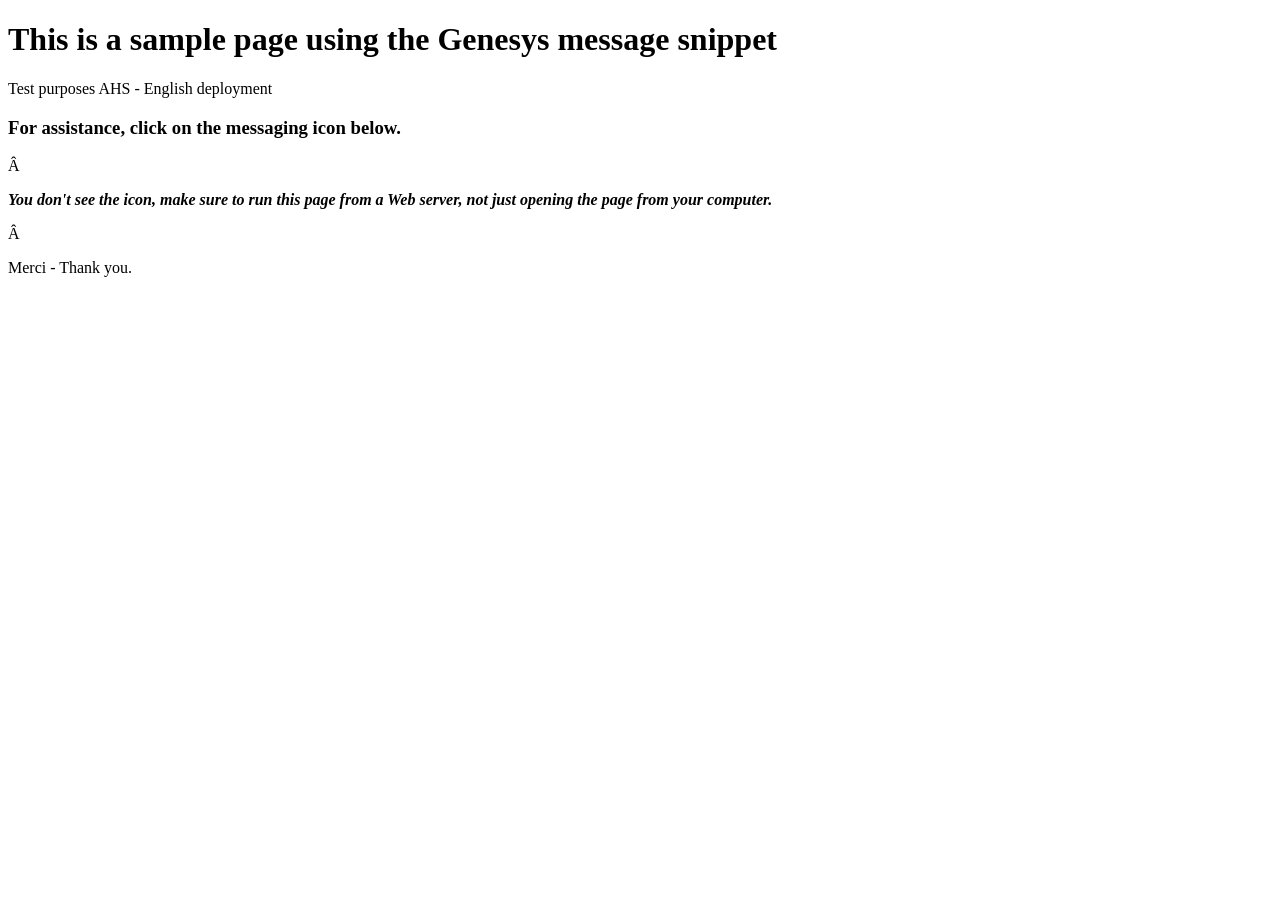
<file: ahs/index-ahs.html>
<!DOCTYPE html><html lang="en-US">
<html>
<head>
<title>Page de test / Test page -- i3Vision / Camilo MONTES
</title>
</head>
<body>
<script type="text/javascript" charset="utf-8">
  (function (g, e, n, es, ys) {
    g['_genesysJs'] = e;
    g[e] = g[e] || function () {
      (g[e].q = g[e].q || []).push(arguments)
    };
    g[e].t = 1 * new Date();
    g[e].c = es;
    ys = document.createElement('script'); ys.async = 1; ys.src = n; ys.charset = 'utf-8'; document.head.appendChild(ys);
  })(window, 'Genesys', 'https://apps.usw2.pure.cloud/genesys-bootstrap/genesys.min.js', {
    environment: 'usw2',
    deploymentId: '1ccb8b00-71ce-4f68-998c-194be306d550'
  })
  Genesys("command","Database.update", {
    messaging: {
     customAttributes: {
      browser_language:window.navigator.language,
      customer_language:'English'
     }
    } 
  });</script>
<h1>This is a sample page using the Genesys message snippet</h1>
<p> Test purposes AHS - English deployment</p>
<h3>For assistance, click on the messaging icon below.</h3> 
<p><b><i> You don't see the icon, make sure to run this page from a Web server, not just opening the page from your computer.</b></i></p> 
<p> Merci - Thank you. </p>
</body>
</html>
</file>
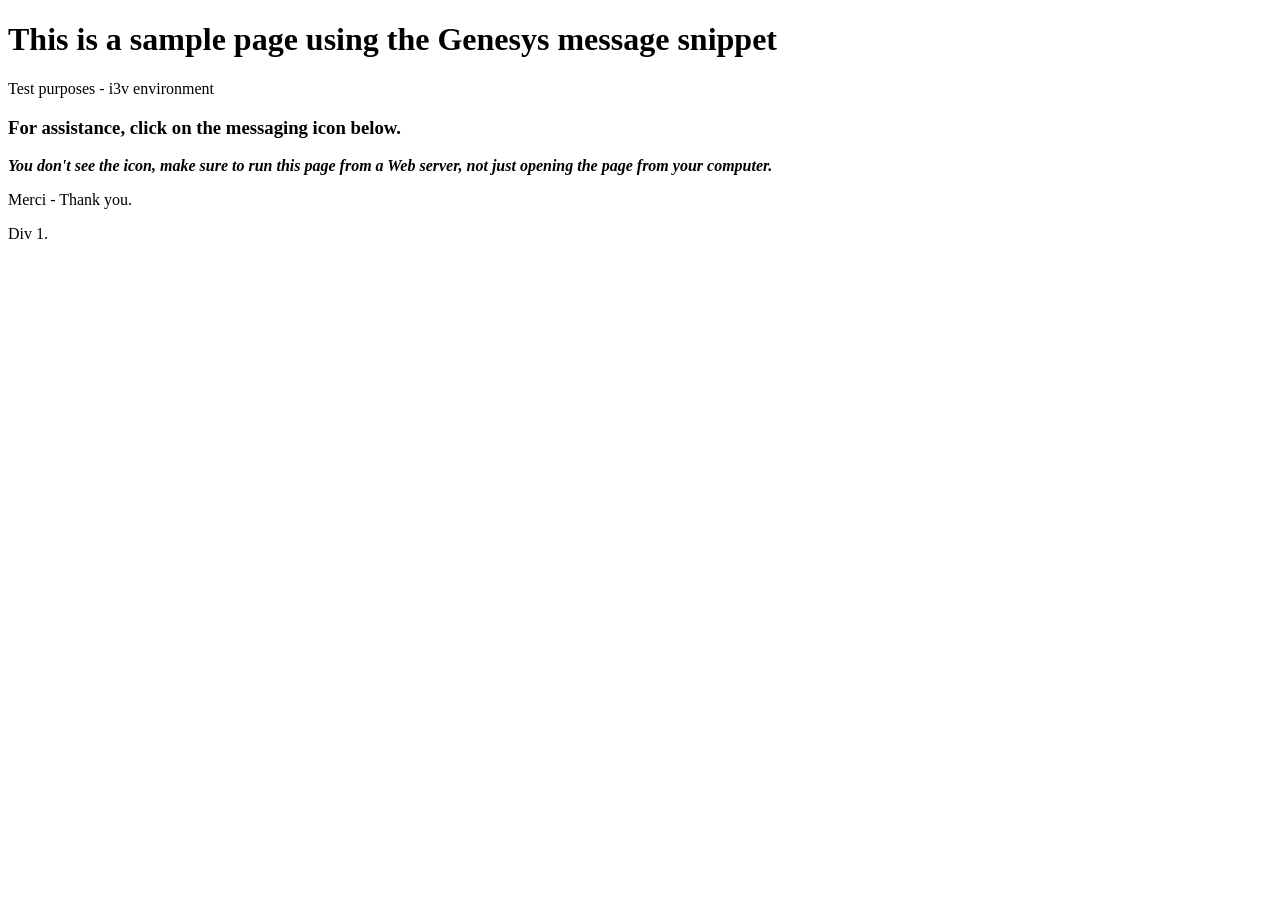
<file: i3v/index-i3v.html>
<!DOCTYPE html><html lang="en-US">
  <html>
    <head>
      <title>Page de test / Test page -- i3Vision / Camilo MONTES
      </title>
    </head>
    <body>
      <h1>This is a sample page using the Genesys message snippet</h1>
      <p> Test purposes - i3v environment</p>
      <h3>For assistance, click on the messaging icon below.</h3>
      <p><b><i> You don't see the icon, make sure to run this page from a Web server, not just opening the page from your computer.</b></i></p>
      <p> Merci - Thank you.</p>
      <div>
        <p> Div 1.</p>
        <div class="wpb_column vc_column_container vc_col-sm-12">
          <div class="vc_column-inner">
            <div class="wpb_wrapper">
              <div class="wpb_raw_code wpb_raw_js" >
                <div class="wpb_wrapper">
                  <script type="text/javascript" charset="utf-8">
  let custom_language_sp = "spanish";
  let custom_language_en = "english";
  (function (g, e, n, es, ys) {
    g['_genesysJs'] = e;
    g[e] = g[e] || function () {
      (g[e].q = g[e].q || []).push(arguments)
    };
    g[e].t = 1 * new Date();
    g[e].c = es;
    ys = document.createElement('script'); ys.async = 1; ys.src = n; ys.charset = 'utf-8'; document.head.appendChild(ys);
  })(window, 'Genesys', 'https://apps.mypurecloud.com/genesys-bootstrap/genesys.min.js', {
    environment: 'use1',
    deploymentId: 'c31c2cb5-8b72-4881-a716-34df3a626904'
  })
  Genesys("command","Database.update", {
    messaging: {
     customAttributes: {
      browser_language:window.navigator.language,
      customer_language:custom_language_sp
     }
    } 
  });</script>
                </div>
              </div>
            </div>
          </div>
        </div>
      </div>
      <div class="vc_row-full-width vc_clearfix"></div>
    </body>
  </html>
</file>
